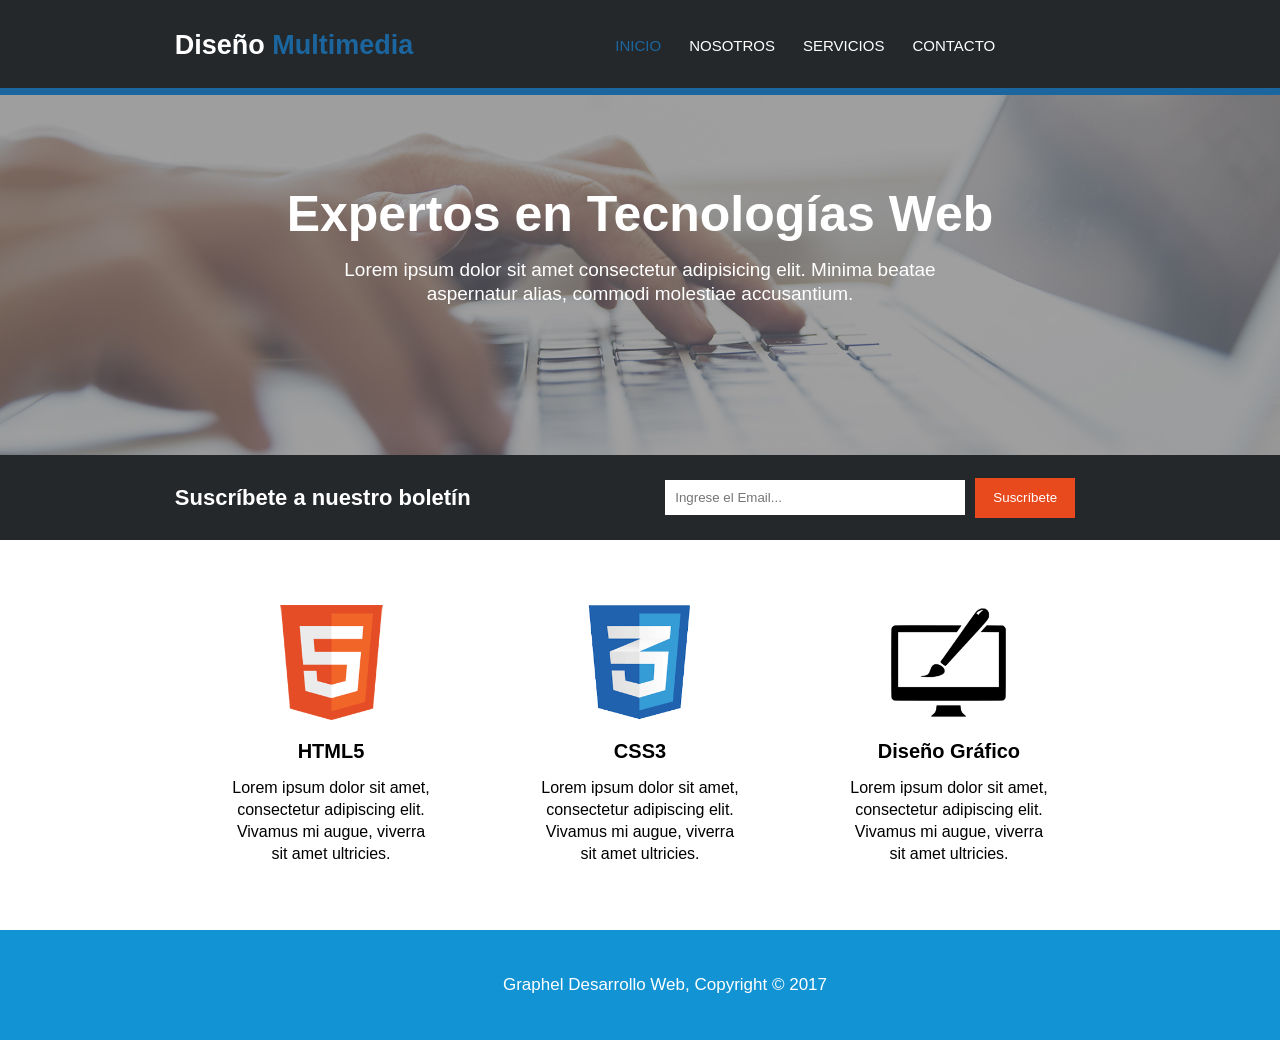
<file: index.html>
<!DOCTYPE html>
<html lang="es">
<head>
    <meta charset="UTF-8">
    <title>Graphel</title>
    <link rel="stylesheet" href="style.css">
</head>

<body>

<header>
    <div class="contenedor">
        <h1>Diseño <span>Multimedia</span></h1>

        <nav>
            <a href="index.html" class="activo">INICIO</a>
            <a href="nosotros.html">NOSOTROS</a>
            <a href="servicios.html">SERVICIOS</a>
            <a href="contacto.html">CONTACTO</a>
        </nav>
    </div>
</header>

<section id="cabecera">
    <div class="contenedor">
        <h2>Expertos en Tecnologías Web</h2>
        <p>
            Lorem ipsum dolor sit amet consectetur adipisicing elit.
            Minima beatae aspernatur alias, commodi molestiae accusantium.
        </p>
    </div>
</section>

<section id="boletin">
    <div class="contenedor">
        <h3>Suscríbete a nuestro boletín</h3>

        <form>
            <input type="email" placeholder="Ingrese el Email...">
            <button type="submit">Suscríbete</button>
        </form>
    </div>
</section>

<section id="cajas">
    <div class="contenedor">

        <div class="caja">
            <img src="images/logo_html.png" alt="HTML5">
            <h3>HTML5</h3>
            <p>
                Lorem ipsum dolor sit amet, consectetur adipiscing elit.
                Vivamus mi augue, viverra sit amet ultricies.
            </p>
        </div>

        <div class="caja">
            <img src="images/logo_css.png" alt="CSS3">
            <h3>CSS3</h3>
            <p>
                Lorem ipsum dolor sit amet, consectetur adipiscing elit.
                Vivamus mi augue, viverra sit amet ultricies.
            </p>
        </div>

        <div class="caja">
            <img src="images/logo_brush.png" alt="Diseño Gráfico">
            <h3>Diseño Gráfico</h3>
            <p>
                Lorem ipsum dolor sit amet, consectetur adipiscing elit.
                Vivamus mi augue, viverra sit amet ultricies.
            </p>
        </div>

    </div>
</section>

<footer>
    <p>Graphel Desarrollo Web, Copyright © 2017</p>
</footer>

</body>
</html>
</file>
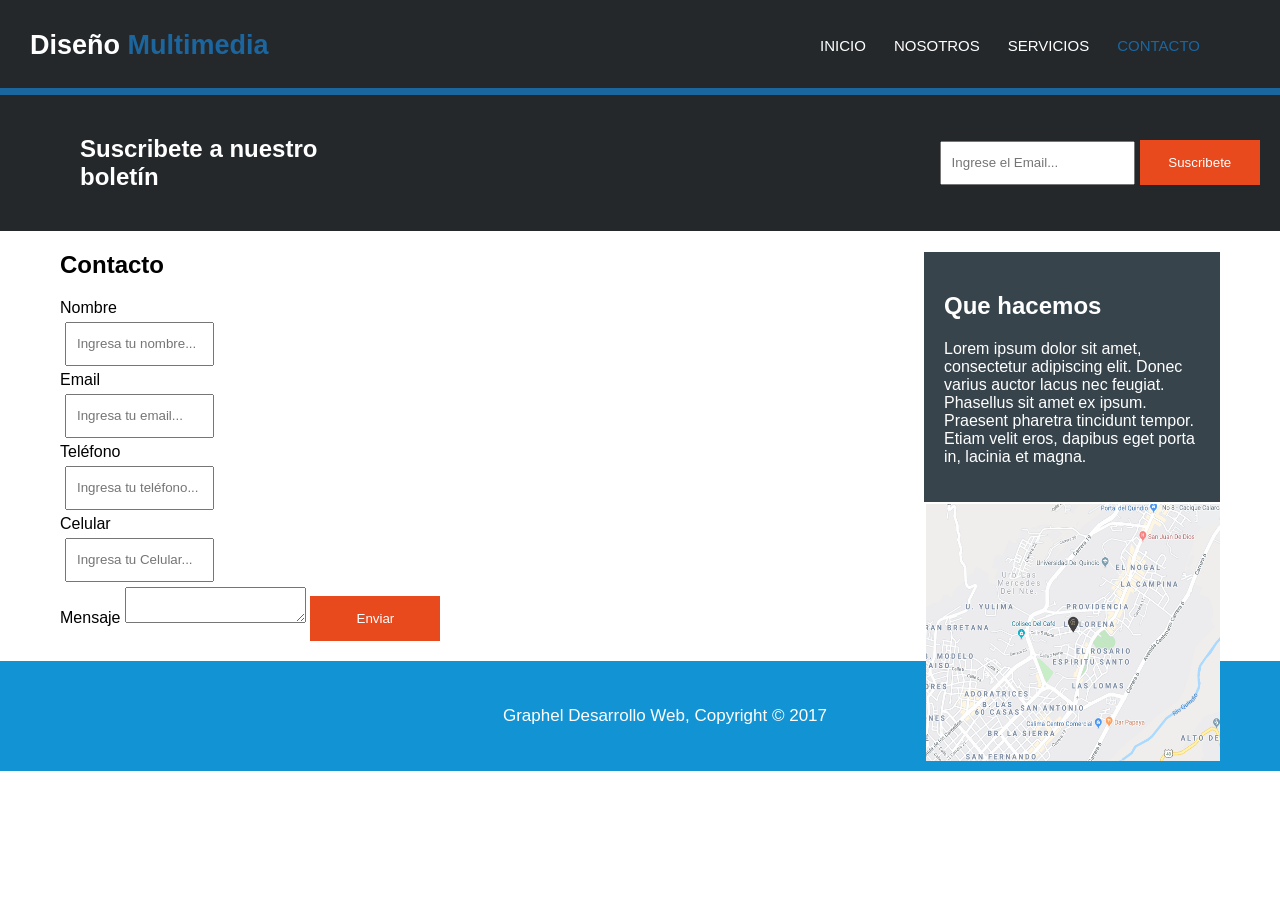
<file: contacto.html>
<!DOCTYPE html>
<html lang="en">
<head>
    <meta charset="UTF-8">
    <meta name="viewport" content="width=device-width, initial-scale=1.0">
    <title>Contacto</title>
    <link rel="stylesheet" href="style.css">
</head>
<body>
     <header>
        <div class="encabezado">

        <h1>Diseño <multimedia>Multimedia</multimedia></h1>

        <nav>
            <a href="index.html">INICIO</a>
            <a href="nosotros.html">NOSOTROS</a>
            <a href="servicios.html">SERVICIOS</a>
            <a href="contacto.html"><servicio>CONTACTO</servicio></a>
        </nav>

        </div>
    </header>

    <div class="suscribete">
        <h2>Suscribete a nuestro boletín</h2>

        <input type="text" placeholder="Ingrese el Email...">
        <button>Suscribete</button>
    </div>

    <div class="contacto">
        <h2>Contacto</h2>

        <form>

        <label>Nombre</label>
        <input type="text" placeholder="Ingresa tu nombre...">

        <label>Email</label>
        <input type="email" placeholder="Ingresa tu email...">

        <label>Teléfono</label>
        <input type="text" placeholder="Ingresa tu teléfono...">

        <label>Celular</label>
        <input type="text" placeholder="Ingresa tu Celular...">

        <label>Mensaje</label>
        <textarea></textarea>

        <button class="enviar">Enviar</button>

         </form>
    </div>

        <div class="lado">

        <h2>Que hacemos</h2>

        <p>
            Lorem ipsum dolor sit amet, consectetur adipiscing elit.
            Donec varius auctor lacus nec feugiat. Phasellus sit amet
            ex ipsum. Praesent pharetra tincidunt tempor. Etiam velit
            eros, dapibus eget porta in, lacinia et magna.
        </p>
        
    </div>

    <img src="images/mapaGoogle.png" alt="Mapa">

    
    <footer>
        <p>Graphel Desarrollo Web, Copyright © 2017</p>
    </footer>

</body>
</html>
</file>
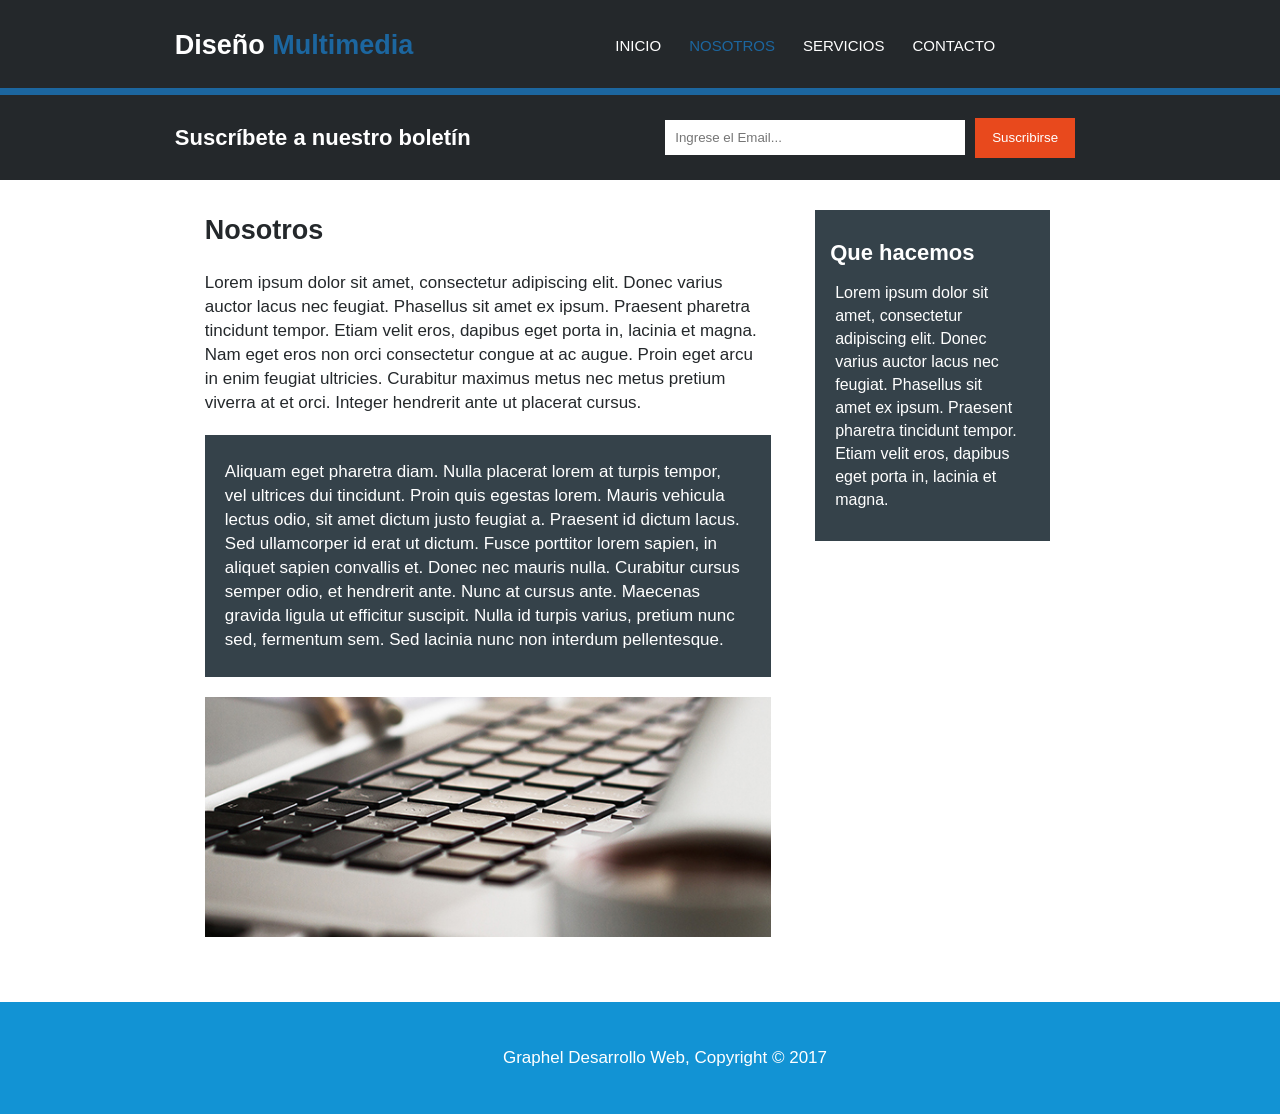
<file: nosotros.html>
<!DOCTYPE html>
<html lang="es">
<head>
    <meta charset="UTF-8">
    <meta name="viewport" content="width=device-width, initial-scale=1.0">
    <title>Nosotros</title>
    <link rel="stylesheet" href="style.css">
</head>

<body>

    <header>
        <div class="contenedor">

            <h1>Diseño <span>Multimedia</span></h1>

            <nav>
                <a href="index.html">INICIO</a>
                <a href="nosotros.html" class="activo">NOSOTROS</a>
                <a href="servicios.html">SERVICIOS</a>
                <a href="contacto.html">CONTACTO</a>
            </nav>

        </div>
    </header>

    <section id="boletin">
        <div class="contenedor">

            <h3>Suscríbete a nuestro boletín</h3>

            <form>
                <input type="email" placeholder="Ingrese el Email...">
                <button type="submit">Suscribirse</button>
            </form>

        </div>
    </section>

    <section id="nosotros">

        <div class="contenedor">

            <div class="contenido-nosotros">

                <div class="texto-nosotros">

                    <h2>Nosotros</h2>

                    <p>
                        Lorem ipsum dolor sit amet, consectetur adipiscing elit.
                        Donec varius auctor lacus nec feugiat. Phasellus sit amet
                        ex ipsum. Praesent pharetra tincidunt tempor. Etiam velit
                        eros, dapibus eget porta in, lacinia et magna. Nam eget
                        eros non orci consectetur congue at ac augue. Proin eget
                        arcu in enim feugiat ultricies. Curabitur maximus metus
                        nec metus pretium viverra at et orci. Integer hendrerit
                        ante ut placerat cursus.
                    </p>

                    <div class="parrafo-oscuro">

                        <p>
                            Aliquam eget pharetra diam. Nulla placerat lorem at
                            turpis tempor, vel ultrices dui tincidunt. Proin quis
                            egestas lorem. Mauris vehicula lectus odio, sit amet
                            dictum justo feugiat a. Praesent id dictum lacus.
                            Sed ullamcorper id erat ut dictum. Fusce porttitor
                            lorem sapien, in aliquet sapien convallis et.
                            Donec nec mauris nulla. Curabitur cursus semper odio,
                            et hendrerit ante. Nunc at cursus ante.
                            Maecenas gravida ligula ut efficitur suscipit. Nulla
                            id turpis varius, pretium nunc sed, fermentum sem.
                            Sed lacinia nunc non interdum pellentesque.
                        </p>

                    </div>

                    <img src="images/891.jpg" alt="Imagen" class="imagen-nosotros">

                </div>

                <aside class="que-hacemos">

                    <h3>Que hacemos</h3>

                    <p>
                        Lorem ipsum dolor sit amet, consectetur adipiscing elit.
                        Donec varius auctor lacus nec feugiat. Phasellus sit amet
                        ex ipsum. Praesent pharetra tincidunt tempor. Etiam velit
                        eros, dapibus eget porta in, lacinia et magna.
                    </p>

                </aside>

            </div>

        </div>

    </section>

    <footer class="footer-nosotros">
        <p>Graphel Desarrollo Web, Copyright © 2017</p>
    </footer>

</body>
</html>
</file>
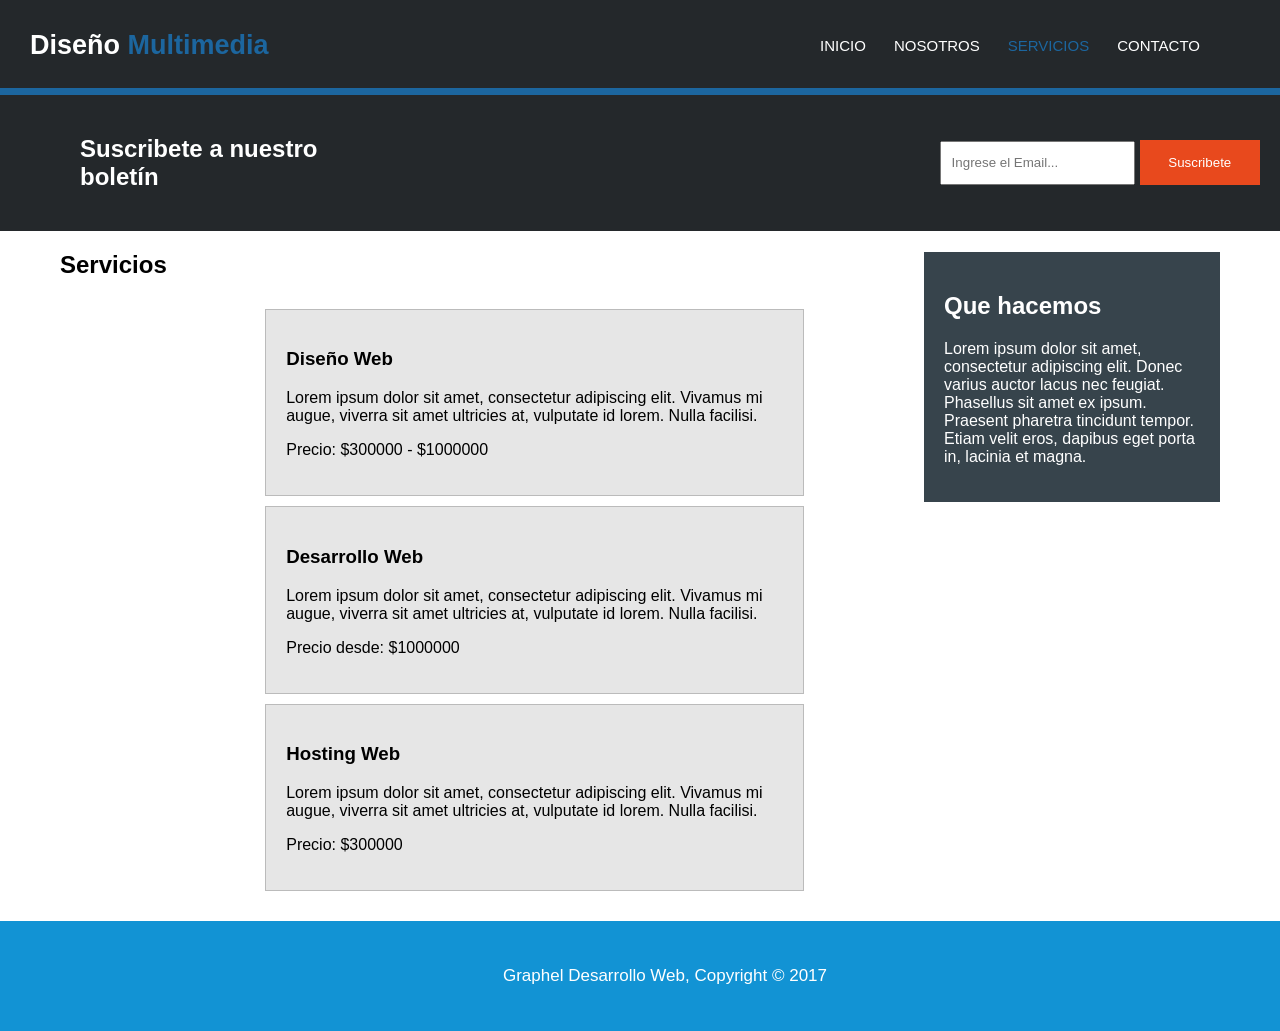
<file: servicios.html>
<!DOCTYPE html>
<html lang="en">
<head>
    <meta charset="UTF-8">
    <meta name="viewport" content="width=device-width, initial-scale=1.0">
    <title>Servicios</title>
    <link rel="stylesheet" href="style.css">
</head>
<body>
    <header>
        <div class="encabezado">

        <h1>Diseño <multimedia>Multimedia</multimedia></h1>

        <nav>
            <a href="index.html">INICIO</a>
            <a href="nosotros.html">NOSOTROS</a>
            <a href="servicios.html"><servicio>SERVICIOS</servicio></a>
            <a href="contacto.html">CONTACTO</a>
        </nav>

        </div>
    </header>

    <div class="suscribete">
        <h2>Suscribete a nuestro boletín</h2>

        <input type="text" placeholder="Ingrese el Email...">
        <button>Suscribete</button>

    </div>

    <div class="servicios">
        <h2>Servicios</h2>

        <div class="contenedor">

        <div class="tarjeta">
        <h3>Diseño Web</h3>

        <p> 
            Lorem ipsum dolor sit amet, consectetur adipiscing elit.
            Vivamus mi augue, viverra sit amet ultricies at,
            vulputate id lorem. Nulla facilisi.
        </p>

        <p>Precio: $300000 - $1000000</p>

        </div>

        <div class="tarjeta">
        <h3>Desarrollo Web</h3>

        <p>
            Lorem ipsum dolor sit amet, consectetur adipiscing elit.
            Vivamus mi augue, viverra sit amet ultricies at,
            vulputate id lorem. Nulla facilisi.
        </p>

        <p>Precio desde: $1000000</p>

        </div>

        <div class="tarjeta">
        <h3>Hosting Web</h3>

        <p>     
            Lorem ipsum dolor sit amet, consectetur adipiscing elit.
            Vivamus mi augue, viverra sit amet ultricies at,
            vulputate id lorem. Nulla facilisi.
        </p>

        <p>Precio: $300000</p>

        </div>
    
        <div class="lado">

        <h2>Que hacemos</h2>

        <p>
            Lorem ipsum dolor sit amet, consectetur adipiscing elit.
            Donec varius auctor lacus nec feugiat. Phasellus sit amet
            ex ipsum. Praesent pharetra tincidunt tempor. Etiam velit
            eros, dapibus eget porta in, lacinia et magna.
        </p>
        
    </div>
    </div>
    </div>

    <footer>
        <p>Graphel Desarrollo Web, Copyright © 2017</p>
    </footer>


</body>
</html>
</file>
<file: style.css>
body{
    margin: 0;
    font-family: Arial, Helvetica, sans-serif;
}

.encabezado{
    display: flex;
    margin-left: 60px;
    align-items: center;
    justify-content: space-between;
}

header{
    height: 100px;
    background-color: #24282b;
    border-bottom: 7px solid #1c669f;
}

header h1{
    display: inline;
    color: white;

}

header multimedia{
    color: #1c669f;
}

nav {
    margin-right: 80px;
    display: flex;
    align-content: center;
    gap: 30px;
}

nav a{
    align-content: center;
    color: white;
    text-decoration: none;
}

nav servicio {
    color: #1c669f;
}

.suscribete{
    display: flex;
    background-color: #24282b;
    padding: 20px;   
    align-items: center;
}

.suscribete h2{
    padding-right: 45%;
    margin-left: 60px;
    color: white;
}

input{
    display: flex;
    height: 20px;
    width: 15%;
    padding: 10px;
    margin: 5px;
}

button{
    height: 45px;
    width: 130px;
    background-color: #e8491d;
    color: white;
    border: none;
    cursor: pointer;
}

.servicios{
    display: flex;
    flex-direction: column;
    margin-left: 60px;
}

.tarjeta{
    background-color: #e6e6e6;
    box-sizing: border-box;
    padding: 20px;
    margin: 10px;
    width: 65%;
    border: 1px solid #bbbbbb;
}

.tarjeta h3{
    font-weight: 790;
}

.lado{
    width: 20%;
    background-color: #37444c;
    color: white;
    padding: 20px;
    position: absolute;
    right: 0;
    top: 28%;
    margin-right: 60px;
}

footer{
    margin-top: 20px;
    display: flex;
    background-color: #1c669f;
    justify-content: center;
    padding: 25px;
    width: 100%;
}

footer p{
    color: white;
}

body > img {
    width: 23%;
    height: 257px;
    position: absolute;
    right: 60px;
    top: 56%;
}

.contacto {
    width: 65%;
    margin-left: 60px;
    margin-top: 18px;
}


body{
    margin: 0;
    font-family: Arial, Helvetica, sans-serif;
}

.contenedor{
    width: 68%;
    margin: auto;
}

header{
    height: 95px;
    background-color: #24282b;
    border-bottom: 7px solid #1c669f;
    box-sizing: border-box;
}

header h1{
    float: left;
    margin: 0 0 0 -30px;
    color: white;
    font-size: 27px;
    line-height: 90px;
}

header h1 span{
    color: #1c669f;
}

nav{
    float: right;
    margin-top: 0;
    height: 90px;
    display: flex;
    align-items: center;
   gap: 28px;
}

nav a{
    color: white;
    text-decoration: none;
    font-size: 15px;
}

nav .activo{
    color: #1c669f;
}

#cabecera{
    height: 360px;
    background-image: url("images/cabecera.jpg");
    background-repeat: no-repeat;
    background-size: cover;
    background-position: center;
    text-align: center;
    color: white;
}

#cabecera .contenedor{
    padding-top: 90px;
    box-sizing: border-box;
}

#cabecera h2{
    margin: 0;
    font-size: 50px;
}

#cabecera p{
    width: 78%;
    margin: 15px auto;
    font-size: 19px;
    line-height: 24px;
}

#boletin{
    height: 85px;
    background-color: #24282b;
}

#boletin .contenedor{
    height: 85px;
    display: flex;
    align-items: center;
    justify-content: space-between;
}

#boletin h3{
    width: 45%;
    margin: 0 0 0 -30px;
    color: white;
    font-size: 22px;
}

#boletin form{
    width: 52%;
    display: flex;
    justify-content: flex-end;
    align-items: center;
}

#boletin input{
    width: 300px;
    height: 35px;
    padding: 10px;
    box-sizing: border-box;
    border: none;
}

#boletin button{
    width: 100px;
    height: 40px;
    margin-left: 5px;
    background-color: #e8491d;
    color: white;
    border: none;
    cursor: pointer;
}

#cajas{
    padding: 65px 0 45px;
}

#cajas .contenedor{
    display: flex;
    justify-content: space-between;
    align-items: flex-start;
}

.caja{
    width: 29%;
    text-align: center;
}

.caja img{
    width: 115px;
    height: 115px;
    object-fit: contain;
}

.caja h3{
    margin: 16px 0 14px;
    font-size: 20px;
}

.caja p{
    width: 80%;
    margin: auto;
    font-size: 16px;
    line-height: 22px;
}

footer{
    height: 60px;
    background-color: #1293d4;
    display: flex;
    justify-content: center;
    align-items: center;
}

footer p{
    margin: 0;
    color: white;
    font-size: 17px;
}




#nosotros{
    padding: 45px 0;
}

#nosotros .contenedor{
    width: 68%;
    margin: auto;
}

.contenido-nosotros{
    display: flex;
    justify-content: space-between;
    align-items: flex-start;
    gap: 30px;
}

.texto-nosotros{
    width: 65%;
}

.texto-nosotros h2{
    margin: 0 0 15px;
    font-size: 27px;
    color: #24282b;
    position: relative;
    top: -10px;
}

.texto-nosotros > p{
    margin: 0 0 20px;
    font-size: 17px;
    line-height: 24px;
    color: #24282b;
}

.parrafo-oscuro{
    width: 100%;
    margin: 0 0 20px;
    padding: 25px;
    box-sizing: border-box;
    background-color: #35424a;
    color: white;
}

.parrafo-oscuro p{
    margin: 0 0 0 -5px;
    font-size: 17px;
    line-height: 24px;
}

.imagen-nosotros{
    width: 100%;
    height: 240px;
    display: block;
    object-fit: cover;
}

.que-hacemos{
    width: 27%;
    padding: 30px 30px;
    box-sizing: border-box;
    background-color: #35424a;
    color: white;
    position: relative;
    left: -25px;
    top: -15px;
}

.que-hacemos h3{
    margin: 0 0 15px -15px;
    font-size: 22px;
}

.que-hacemos p{
    margin: 0 0 0 -10px;
    font-size: 16px;
    line-height: 23px;
}

.footer-nosotros{
    width: 100%;
    height: 62px;
    background-color: #1293d4;
    display: flex;
    justify-content: center;
    align-items: center;
}

.footer-nosotros p{
    margin: 0;
    color: white;
    font-size: 17px;
}
</file>
